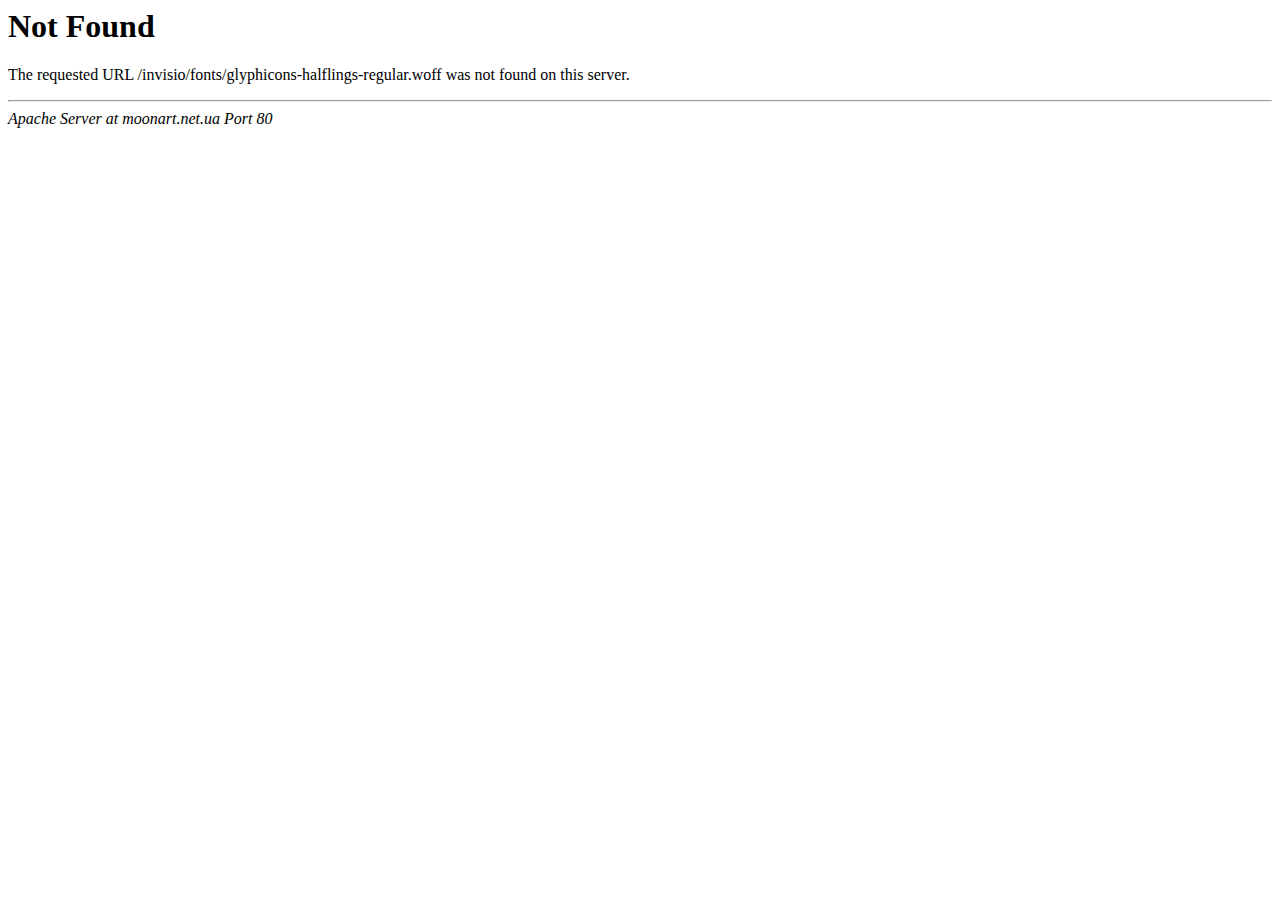
<file: fonts/glyphicons-halflings-regular-2.html>
<!DOCTYPE HTML PUBLIC "-//IETF//DTD HTML 2.0//EN">
<html><head>
<title>404 Not Found</title>
</head><body>
<h1>Not Found</h1>
<p>The requested URL /invisio/fonts/glyphicons-halflings-regular.woff was not found on this server.</p>
<hr>
<address>Apache Server at moonart.net.ua Port 80</address>
</body></html>
</file>
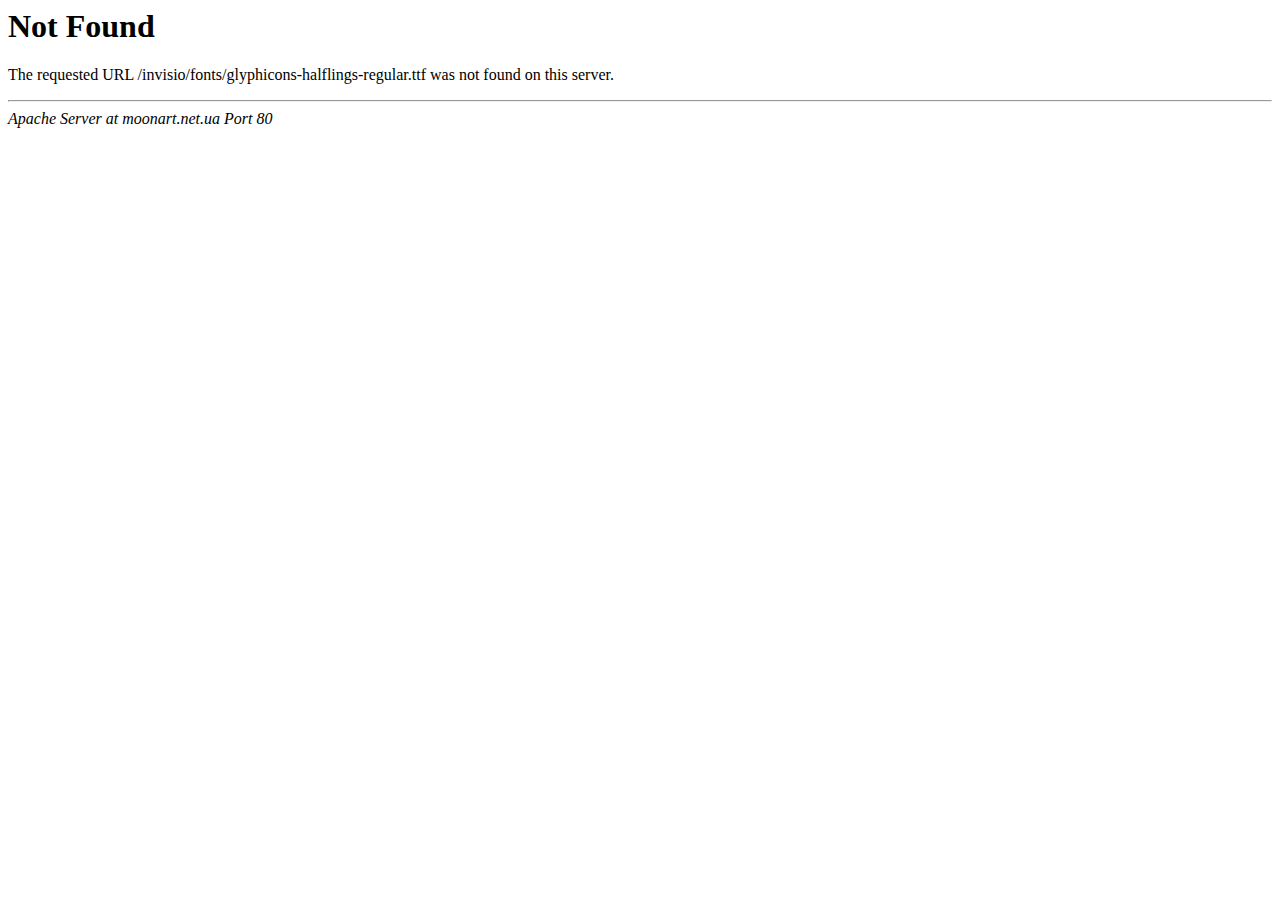
<file: fonts/glyphicons-halflings-regular-3.html>
<!DOCTYPE HTML PUBLIC "-//IETF//DTD HTML 2.0//EN">
<html><head>
<title>404 Not Found</title>
</head><body>
<h1>Not Found</h1>
<p>The requested URL /invisio/fonts/glyphicons-halflings-regular.ttf was not found on this server.</p>
<hr>
<address>Apache Server at moonart.net.ua Port 80</address>
</body></html>
</file>
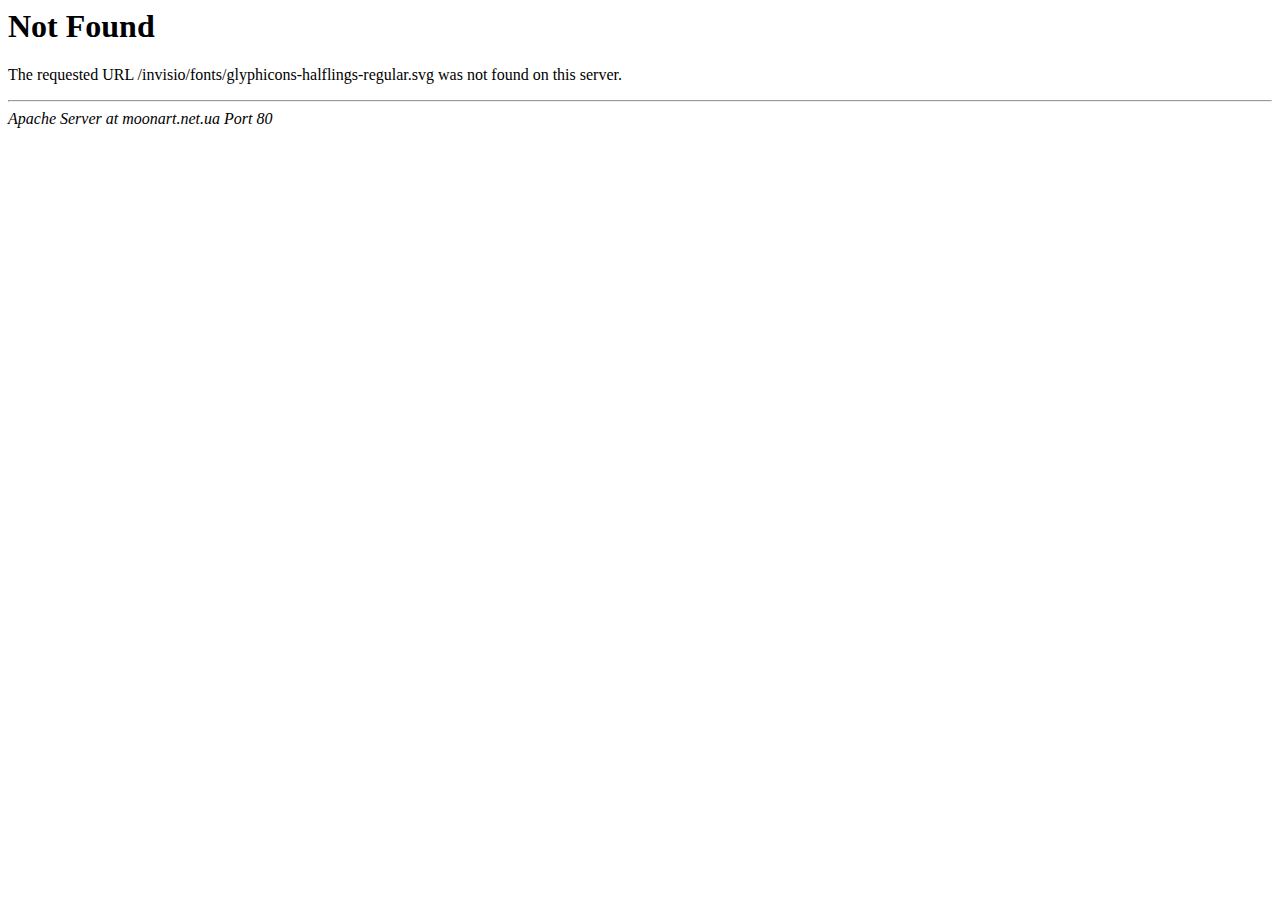
<file: fonts/glyphicons-halflings-regular-4.html>
<!DOCTYPE HTML PUBLIC "-//IETF//DTD HTML 2.0//EN">
<html><head>
<title>404 Not Found</title>
</head><body>
<h1>Not Found</h1>
<p>The requested URL /invisio/fonts/glyphicons-halflings-regular.svg was not found on this server.</p>
<hr>
<address>Apache Server at moonart.net.ua Port 80</address>
</body></html>
</file>
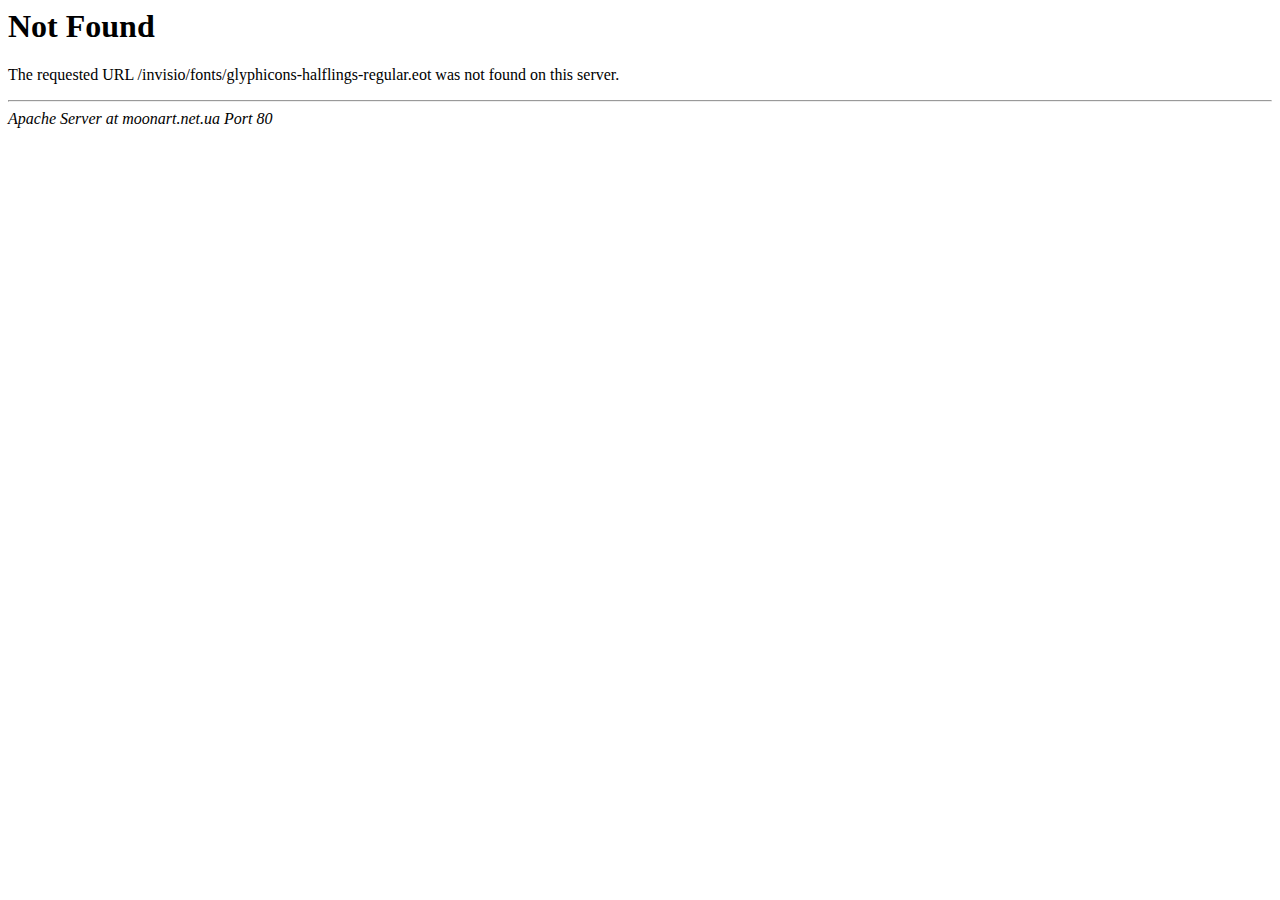
<file: fonts/glyphicons-halflings-regular.html>
<!DOCTYPE HTML PUBLIC "-//IETF//DTD HTML 2.0//EN">
<html><head>
<title>404 Not Found</title>
</head><body>
<h1>Not Found</h1>
<p>The requested URL /invisio/fonts/glyphicons-halflings-regular.eot was not found on this server.</p>
<hr>
<address>Apache Server at moonart.net.ua Port 80</address>
</body></html>
</file>
